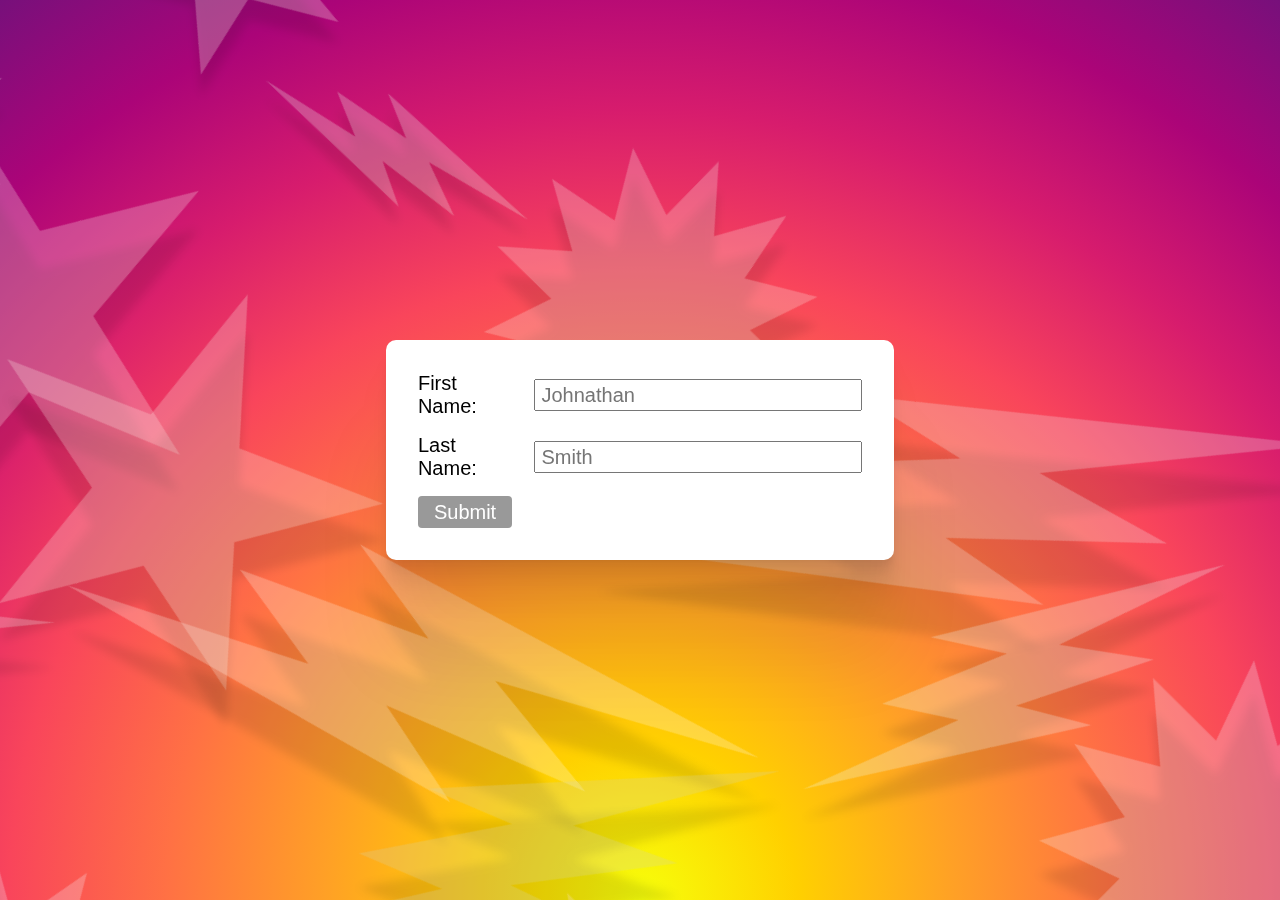
<file: index.html>
<!DOCTYPE html>
<html lang="en">

<head>
  <meta charset="UTF-8">
  <meta name="viewport" content="width=device-width, initial-scale=1.0">
  <title>The Picasso Painting</title>
  <link rel="stylesheet" href="style.css">
</head>

<body>

  <form action="./form-submitted.html">



    <div class="form-content">
      <div class="field">
        <label for="first">First Name: </label>
        <input type="text" name="firstName" id="firstName" placeholder="Johnathan" required="required" />
      </div>
      <div class="field">
        <label for="last">Last Name: </label>
        <input type="text" name="lastName" id="lastName" placeholder="Smith" required="required" />
      </div>
      <div class="button">
        <input type="submit" />
      </div>
    </div>

  </form>

  <div class="shapes">

    <div style="--deg: -4; --size: 134; --shape: var(--brst); --fg: var(--mintcream); --bg: var(--ivory);">
      <div></div>
    </div>
    <div style="--deg: -7; --size: 123; --shape: var(--brst); --fg: var(--antiquewhite); --bg: var(--snow);">
      <div></div>
    </div>
    <div style="--deg: 5; --size: 99; --shape: var(--star); --fg: var(--ivory); --bg: var(--azure);">
      <div></div>
    </div>
    <div style="--deg: 28; --size: 82; --shape: var(--bolt); --fg: var(--honeydew); --bg: var(--mistyrose);">
      <div></div>
    </div>
    <div style="--deg: 9; --size: 131; --shape: var(--brst); --fg: var(--linen); --bg: var(--seashell);">
      <div></div>
    </div>
    <div style="--deg: -8; --size: 201; --shape: var(--bolt); --fg: var(--whitesmoke); --bg: var(--beige);">
      <div></div>
    </div>
    <div style="--deg: -28; --size: 132; --shape: var(--bolt); --fg: var(--azure); --bg: var(--whitesmoke);">
      <div></div>
    </div>
    <div style="--deg: 20; --size: 155; --shape: var(--brst); --fg: var(--ghostwhite); --bg: var(--ghostwhite);">
      <div></div>
    </div>
    <div style="--deg: -19; --size: 116; --shape: var(--brst); --fg: var(--white); --bg: var(--oldlace);">
      <div></div>
    </div>
    <div style="--deg: -6; --size: 191; --shape: var(--brst); --fg: var(--snow); --bg: var(--mintcream);">
      <div></div>
    </div>
    <div style="--deg: 22; --size: 167; --shape: var(--star); --fg: var(--aliceblue); --bg: var(--linen);">
      <div></div>
    </div>
    <div style="--deg: -29; --size: 160; --shape: var(--brst); --fg: var(--lavenderblush); --bg: var(--white);">
      <div></div>
    </div>
    <div style="--deg: 13; --size: 174; --shape: var(--star); --fg: var(--seashell); --bg: var(--floralwhite);">
      <div></div>
    </div>
    <div style="--deg: -24; --size: 164; --shape: var(--star); --fg: var(--oldlace); --bg: var(--antiquewhite);">
      <div></div>
    </div>
    <div style="--deg: 14; --size: 197; --shape: var(--bolt); --fg: var(--floralwhite); --bg: var(--honeydew);">
      <div></div>
    </div>
    <div style="--deg: -17; --size: 153; --shape: var(--bolt); --fg: var(--beige); --bg: var(--aliceblue);">
      <div></div>
    </div>
    <div style="--deg: -1; --size: 124; --shape: var(--star); --fg: var(--mistyrose); --bg: var(--lavenderblush);">
      <div></div>
    </div>
    <div style="--deg: -4; --size: 134; --shape: var(--brst); --fg: var(--mintcream); --bg: var(--ivory);">
      <div></div>
    </div>
    <div style="--deg: -7; --size: 123; --shape: var(--brst); --fg: var(--antiquewhite); --bg: var(--snow);">
      <div></div>
    </div>
    <div style="--deg: 5; --size: 99; --shape: var(--star); --fg: var(--ivory); --bg: var(--azure);">
      <div></div>
    </div>
    <div style="--deg: 28; --size: 82; --shape: var(--bolt); --fg: var(--honeydew); --bg: var(--mistyrose);">
      <div></div>
    </div>
    <div style="--deg: 9; --size: 131; --shape: var(--brst); --fg: var(--linen); --bg: var(--seashell);">
      <div></div>
    </div>
    <div style="--deg: -8; --size: 201; --shape: var(--bolt); --fg: var(--whitesmoke); --bg: var(--beige);">
      <div></div>
    </div>
    <div style="--deg: -28; --size: 132; --shape: var(--bolt); --fg: var(--azure); --bg: var(--whitesmoke);">
      <div></div>
    </div>
    <div style="--deg: 20; --size: 155; --shape: var(--brst); --fg: var(--ghostwhite); --bg: var(--ghostwhite);">
      <div></div>
    </div>
    <div style="--deg: -19; --size: 116; --shape: var(--brst); --fg: var(--white); --bg: var(--oldlace);">
      <div></div>
    </div>
    <div style="--deg: -6; --size: 191; --shape: var(--brst); --fg: var(--snow); --bg: var(--mintcream);">
      <div></div>
    </div>
    <div style="--deg: 22; --size: 167; --shape: var(--star); --fg: var(--aliceblue); --bg: var(--linen);">
      <div></div>
    </div>
    <div style="--deg: -29; --size: 160; --shape: var(--brst); --fg: var(--lavenderblush); --bg: var(--white);">
      <div></div>
    </div>
    <div style="--deg: 13; --size: 174; --shape: var(--star); --fg: var(--seashell); --bg: var(--floralwhite);">
      <div></div>
    </div>
    <div style="--deg: -24; --size: 164; --shape: var(--star); --fg: var(--oldlace); --bg: var(--antiquewhite);">
      <div></div>
    </div>
    <div style="--deg: 14; --size: 197; --shape: var(--bolt); --fg: var(--floralwhite); --bg: var(--honeydew);">
      <div></div>
    </div>
    <div style="--deg: -17; --size: 153; --shape: var(--bolt); --fg: var(--beige); --bg: var(--aliceblue);">
      <div></div>
    </div>
    <div style="--deg: -1; --size: 124; --shape: var(--star); --fg: var(--mistyrose); --bg: var(--lavenderblush);">
      <div></div>
    </div>
  </div>



  </div>

</body>

</html>
</file>
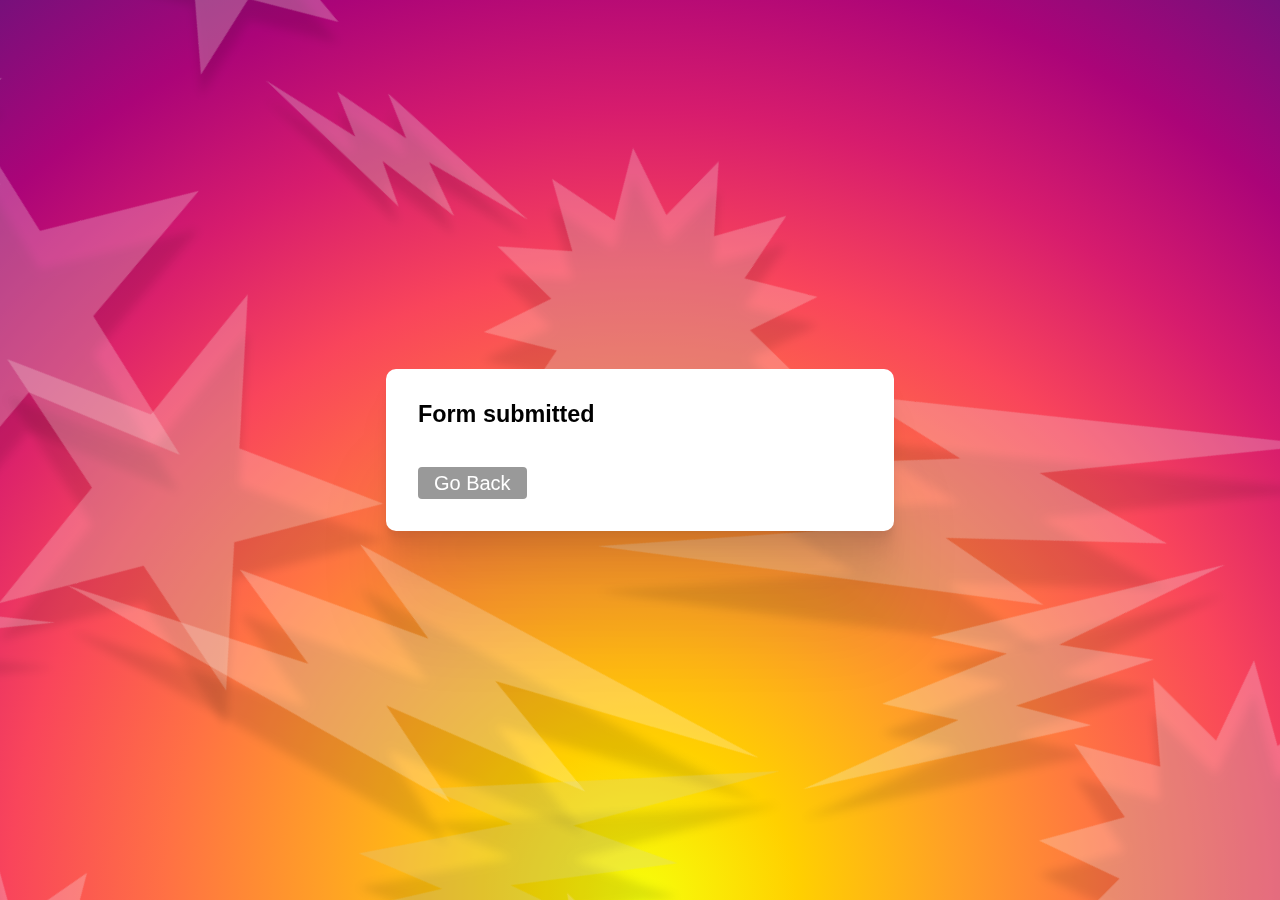
<file: form-submitted.html>
<!DOCTYPE html>
<html lang="en">

<head>
  <meta charset="UTF-8">
  <meta name="viewport" content="width=device-width, initial-scale=1.0">
  <link rel="stylesheet" href="style.css">
  <title>Form submitted</title>
</head>

<body>
  <form action="./index.html">
    <div class="form-content">
      <h3>
        Form submitted
      </h3>
      <div>
        <button>Go Back</button>
      </div>
    </div>
  </form>

  <div class="shapes">

    <div style="--deg: -4; --size: 134; --shape: var(--brst); --fg: var(--mintcream); --bg: var(--ivory);">
      <div></div>
    </div>
    <div style="--deg: -7; --size: 123; --shape: var(--brst); --fg: var(--antiquewhite); --bg: var(--snow);">
      <div></div>
    </div>
    <div style="--deg: 5; --size: 99; --shape: var(--star); --fg: var(--ivory); --bg: var(--azure);">
      <div></div>
    </div>
    <div style="--deg: 28; --size: 82; --shape: var(--bolt); --fg: var(--honeydew); --bg: var(--mistyrose);">
      <div></div>
    </div>
    <div style="--deg: 9; --size: 131; --shape: var(--brst); --fg: var(--linen); --bg: var(--seashell);">
      <div></div>
    </div>
    <div style="--deg: -8; --size: 201; --shape: var(--bolt); --fg: var(--whitesmoke); --bg: var(--beige);">
      <div></div>
    </div>
    <div style="--deg: -28; --size: 132; --shape: var(--bolt); --fg: var(--azure); --bg: var(--whitesmoke);">
      <div></div>
    </div>
    <div style="--deg: 20; --size: 155; --shape: var(--brst); --fg: var(--ghostwhite); --bg: var(--ghostwhite);">
      <div></div>
    </div>
    <div style="--deg: -19; --size: 116; --shape: var(--brst); --fg: var(--white); --bg: var(--oldlace);">
      <div></div>
    </div>
    <div style="--deg: -6; --size: 191; --shape: var(--brst); --fg: var(--snow); --bg: var(--mintcream);">
      <div></div>
    </div>
    <div style="--deg: 22; --size: 167; --shape: var(--star); --fg: var(--aliceblue); --bg: var(--linen);">
      <div></div>
    </div>
    <div style="--deg: -29; --size: 160; --shape: var(--brst); --fg: var(--lavenderblush); --bg: var(--white);">
      <div></div>
    </div>
    <div style="--deg: 13; --size: 174; --shape: var(--star); --fg: var(--seashell); --bg: var(--floralwhite);">
      <div></div>
    </div>
    <div style="--deg: -24; --size: 164; --shape: var(--star); --fg: var(--oldlace); --bg: var(--antiquewhite);">
      <div></div>
    </div>
    <div style="--deg: 14; --size: 197; --shape: var(--bolt); --fg: var(--floralwhite); --bg: var(--honeydew);">
      <div></div>
    </div>
    <div style="--deg: -17; --size: 153; --shape: var(--bolt); --fg: var(--beige); --bg: var(--aliceblue);">
      <div></div>
    </div>
    <div style="--deg: -1; --size: 124; --shape: var(--star); --fg: var(--mistyrose); --bg: var(--lavenderblush);">
      <div></div>
    </div>
    <div style="--deg: -4; --size: 134; --shape: var(--brst); --fg: var(--mintcream); --bg: var(--ivory);">
      <div></div>
    </div>
    <div style="--deg: -7; --size: 123; --shape: var(--brst); --fg: var(--antiquewhite); --bg: var(--snow);">
      <div></div>
    </div>
    <div style="--deg: 5; --size: 99; --shape: var(--star); --fg: var(--ivory); --bg: var(--azure);">
      <div></div>
    </div>
    <div style="--deg: 28; --size: 82; --shape: var(--bolt); --fg: var(--honeydew); --bg: var(--mistyrose);">
      <div></div>
    </div>
    <div style="--deg: 9; --size: 131; --shape: var(--brst); --fg: var(--linen); --bg: var(--seashell);">
      <div></div>
    </div>
    <div style="--deg: -8; --size: 201; --shape: var(--bolt); --fg: var(--whitesmoke); --bg: var(--beige);">
      <div></div>
    </div>
    <div style="--deg: -28; --size: 132; --shape: var(--bolt); --fg: var(--azure); --bg: var(--whitesmoke);">
      <div></div>
    </div>
    <div style="--deg: 20; --size: 155; --shape: var(--brst); --fg: var(--ghostwhite); --bg: var(--ghostwhite);">
      <div></div>
    </div>
    <div style="--deg: -19; --size: 116; --shape: var(--brst); --fg: var(--white); --bg: var(--oldlace);">
      <div></div>
    </div>
    <div style="--deg: -6; --size: 191; --shape: var(--brst); --fg: var(--snow); --bg: var(--mintcream);">
      <div></div>
    </div>
    <div style="--deg: 22; --size: 167; --shape: var(--star); --fg: var(--aliceblue); --bg: var(--linen);">
      <div></div>
    </div>
    <div style="--deg: -29; --size: 160; --shape: var(--brst); --fg: var(--lavenderblush); --bg: var(--white);">
      <div></div>
    </div>
    <div style="--deg: 13; --size: 174; --shape: var(--star); --fg: var(--seashell); --bg: var(--floralwhite);">
      <div></div>
    </div>
    <div style="--deg: -24; --size: 164; --shape: var(--star); --fg: var(--oldlace); --bg: var(--antiquewhite);">
      <div></div>
    </div>
    <div style="--deg: 14; --size: 197; --shape: var(--bolt); --fg: var(--floralwhite); --bg: var(--honeydew);">
      <div></div>
    </div>
    <div style="--deg: -17; --size: 153; --shape: var(--bolt); --fg: var(--beige); --bg: var(--aliceblue);">
      <div></div>
    </div>
    <div style="--deg: -1; --size: 124; --shape: var(--star); --fg: var(--mistyrose); --bg: var(--lavenderblush);">
      <div></div>
    </div>
  </div>
</body>

</html>
</file>
<file: style.css>
:root {
  --shape: var(--star);
  --col-max: 20vw;
  --row-max: 10vw;
}

html {
  box-sizing: border-box;
}
*,
*:before,
*:after {
  box-sizing: inherit;
}

body {
  font-family: "Gill Sans", "Gill Sans MT", Calibri, "Trebuchet MS", sans-serif;
  font-size: 1.25rem;
  background: radial-gradient(
    circle at 50% 100%,
    #f7ff0a,
    #ffd000,
    #ffa026,
    #ff7144,
    #f9455b,
    #d71c6d,
    #ab0478,
    #77107b
  );
  padding: 0;
  margin: 0;
  min-height: 100vh;
  overflow: clip;
  display: flex;

  flex-direction: column;
  justify-content: center;
  align-items: center;
}
input[type="text"] {
  font-family: "Gill Sans", "Gill Sans MT", Calibri, "Trebuchet MS", sans-serif;
  font-size: inherit;
  padding-left: 0.5ch;
  padding-left: 0.5ch;
  height: 2rem;
  width: 100%;
}
button,
input[type="submit"] {
  font-size: inherit;
  font-family: "Gill Sans", "Gill Sans MT", Calibri, "Trebuchet MS", sans-serif;
  border: 0;
  background: #999;
  border-radius: 0.25rem;
  color: white;
  height: 2rem;
  cursor: pointer;
  padding-left: 1rem;
  padding-right: 1rem;
}
button:hover,
input[type="submit"]:hover {
  background: #000;
}

form {
  position: relative;
  z-index: 1;
  width: 100%;
  max-width: 50ch;
  padding: 1.5rem;
}

.form-content {
  border-radius: 10px;
  background: #fff;
  gap: 1rem 0;
  display: flex;
  flex-direction: column;
  padding: 2rem;
  box-shadow: 0px 2.8px 2.2px rgba(0, 0, 0, 0.02),
    0px 6.7px 5.3px rgba(0, 0, 0, 0.028), 0px 12.5px 10px rgba(0, 0, 0, 0.035),
    0px 22.3px 17.9px rgba(0, 0, 0, 0.042),
    0px 41.8px 33.4px rgba(0, 0, 0, 0.05), 0px 100px 80px rgba(0, 0, 0, 0.07);
}
.form-content > *:first-child {
  margin-top: 0;
}
.field {
  display: flex;
  flex-direction: column;
  gap: 0.5rem 1rem;
}
@media (min-width: 600px) {
  .field {
    align-items: center;
    flex-direction: row;
  }
}
.field label {
  flex: 1;
}
@media (min-width: 600px) {
  .field label {
    flex: 0 0 100px;
  }
}

.shapes {
  margin-top: auto;
  display: grid;
  grid-template-columns: repeat(auto-fill, minmax(var(--col-max), 2fr));
  position: fixed;
  left: 50%;
  top: 50%;
  height: 100vh;
  width: 100vw;
  transform: translate(-50%, -50%) rotate(12deg);
  align-items: end;
  justify-content: stretch;
}
@media (min-width: 600px) {
  .shapes {
    transform: translate(-50%, -50%) rotate(45deg);
    width: 200vw;
  }
}

.shapes > div {
  display: flex;
  align-items: center;
  justify-content: center;
}

.shapes > div > div {
  display: flex;
  filter: drop-shadow(0.0625em 0.0625em 5px rgba(0, 0, 0, 0.4));
  position: relative;
  font-size: calc(var(--size) * 0.2vw);
  width: 1em;
  height: 1em;
}
.shapes > div > div::before {
  position: absolute;
  content: "";
  aspect-ratio: 1;
  background: var(--fg);
  clip-path: var(--shape);
  width: 1em;
  transform: rotate(calc(1deg * var(--deg)));
}

/*prettier-ignore*/
:root {
  --star: polygon(50% 0, 79% 90%, 2% 35%, 98% 35%, 21% 90%);
  --bolt: polygon( 100% 0, 23% 46%, 46% 44%, 15% 69%, 38% 67%, 0 100%, 76% 57%, 53% 58%, 88% 33%, 60% 37%);
  --brst: polygon( 100% 50%, 78.98% 57.76%, 93.3% 75%, 71.21% 71.21%, 75% 93.3%, 57.76% 78.98%, 50% 100%, 42.24% 78.98%, 25% 93.3%, 28.79% 71.21%, 6.7% 75%, 21.02% 57.76%, 0% 50%, 21.02% 42.24%, 6.7% 25%, 28.79% 28.79%, 25% 6.7%, 42.24% 21.02%, 50% 0%, 57.76% 21.02%, 75% 6.7%, 71.21% 28.79%, 93.3% 25%, 78.98% 42.24%);

  --mistyrose: rgba(255, 228, 225, .25);
  --antiquewhite: rgba(250, 235, 215, .25);
  --linen: rgba(250, 240, 230, .25);
  --beige: rgba(211, 211, 175, 0.25);
  --whitesmoke: rgba(245, 245, 245, .25);
  --lavenderblush: rgba(255, 240, 245, .25);
  --oldlace: rgba(253, 245, 230, .25);
  --aliceblue: rgba(240, 248, 255, .25);
  --seashell: rgba(255, 245, 238, .25);
  --ghostwhite: rgba(248, 248, 255, .25);
  --honeydew: rgba(240, 255, 240, .25);
  --floralwhite: rgba(255, 250, 240, .25);
  --azure: rgba(240, 255, 255, .25);
  --mintcream: rgba(245, 255, 250, .25);
  --snow: rgba(255, 250, 250, .25);
  --ivory: rgba(255, 255, 240, .25);
  --white: rgba(255, 255, 255, .25);
  

}
</file>
